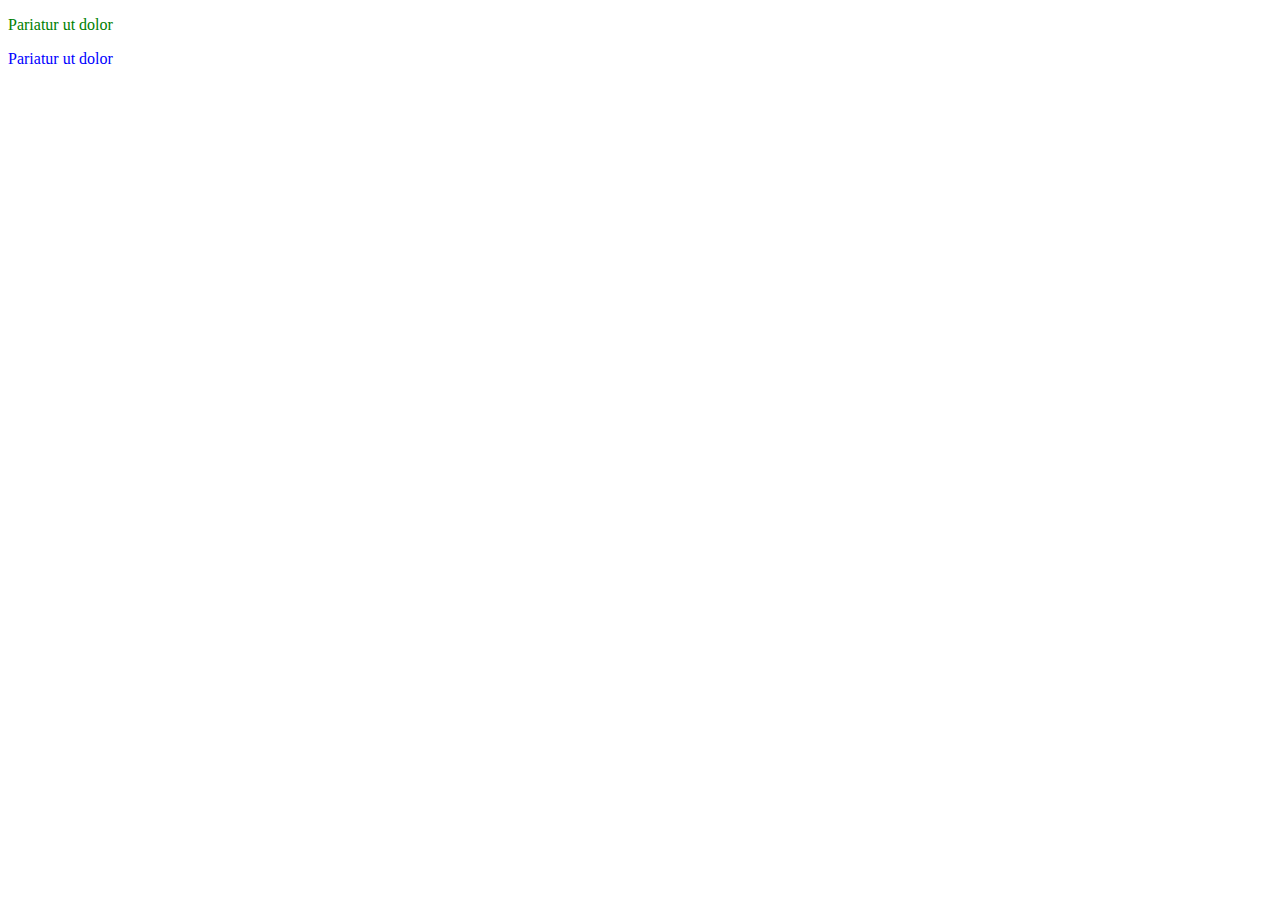
<file: ejemplo2.html>
<!DOCTYPE html>
<html lang="en">
<head>
    <meta charset="UTF-8">
    <meta http-equiv="X-UA-Compatible" content="IE=edge">
    <meta name="viewport" content="width=device-width, initial-scale=1.0">
    <title>Document</title>
    <style>
        p {
            color:blue;
        }
    </style>
</head>
<body>
    <p style="color:green">
        Pariatur ut dolor
    </p>
    <p>
        Pariatur ut dolor
    </p>
</body>
</html>
</file>
